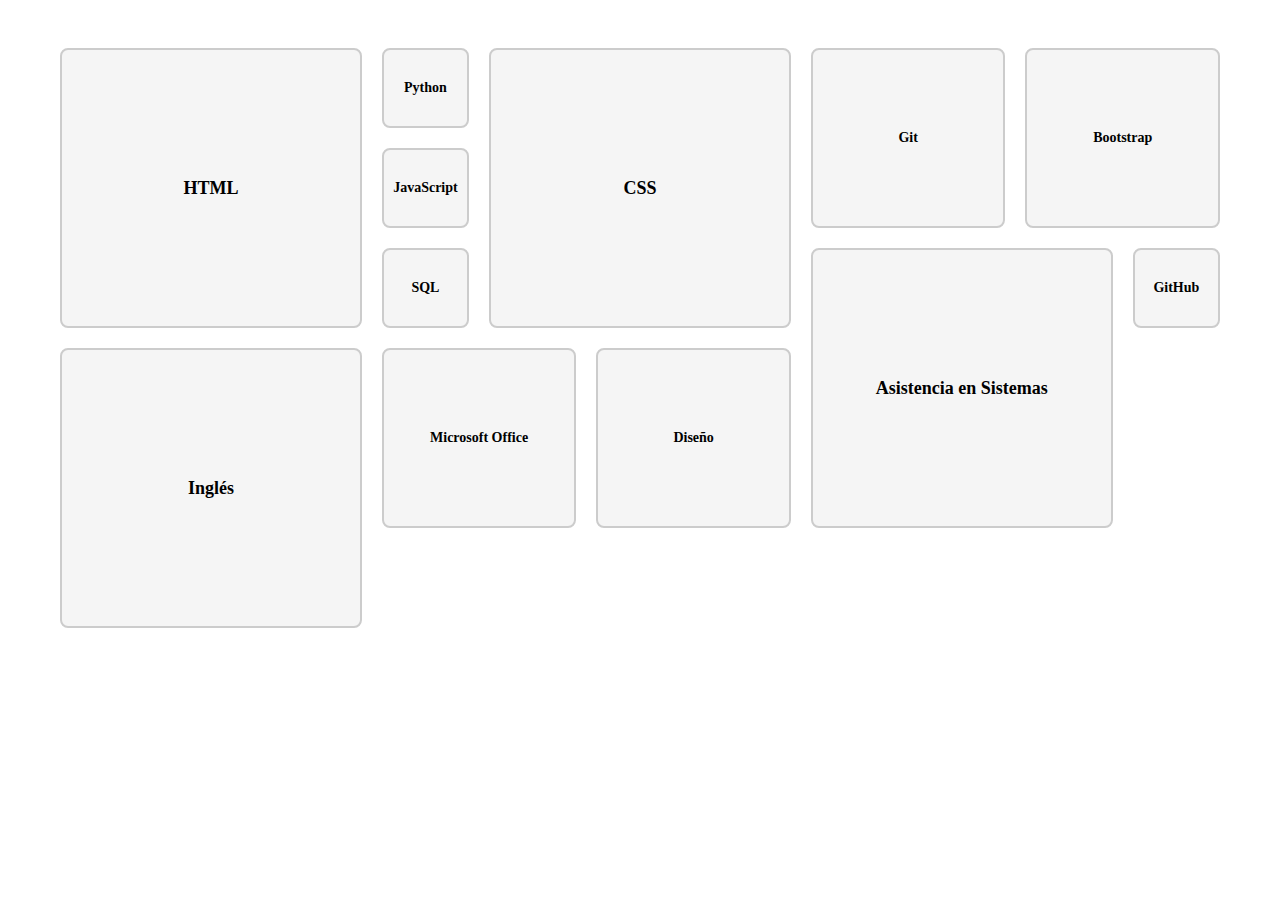
<file: prueba/index.html>
<!DOCTYPE html>
<html lang="en">
<head>
    <meta charset="UTF-8">
    <meta name="viewport" content="width=device-width, initial-scale=1.0">
    <title>prueba</title>
    <link rel="stylesheet" href="styles.css">
</head>
<body>
    <section class="skills-grid">
        <div class="skill large">HTML</div>
        <div class="skill small">Python</div>
        <div class="skill large">CSS</div>
        <div class="skill medium">Git</div>
        <div class="skill medium">Bootstrap</div>
        <div class="skill small">JavaScript</div>
        <div class="skill small">SQL</div>
        <div class="skill large">Asistencia en Sistemas</div>
        <div class="skill small">GitHub</div>
        <div class="skill large">Inglés</div>
        <div class="skill medium">Microsoft Office</div>
        <div class="skill medium">Diseño</div>

    </section> 
</body>
</html>
</file>
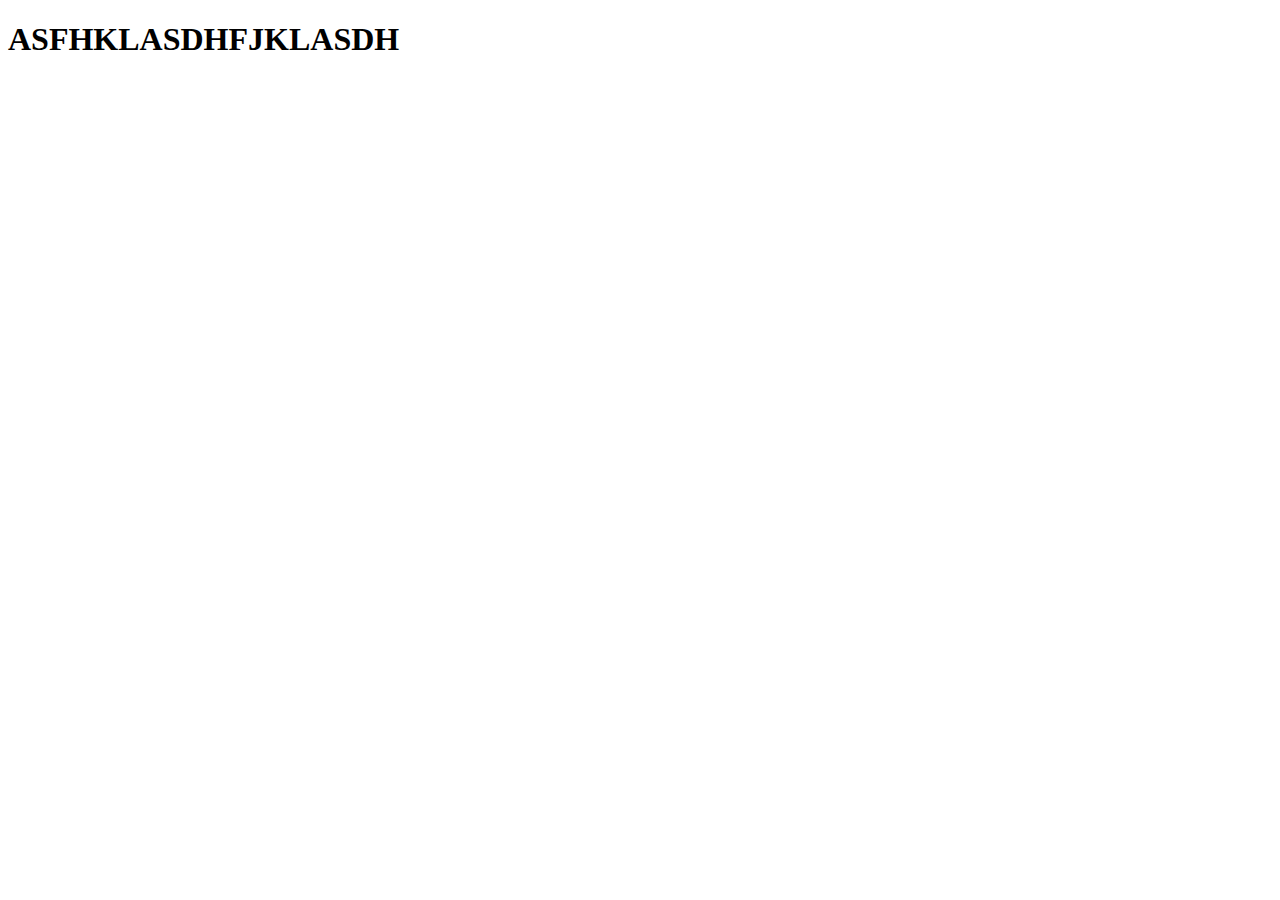
<file: ignorar.html>
<!DOCTYPE html>
<html lang="en">
<head>
    <meta charset="UTF-8">
    <meta name="viewport" content="width=device-width, initial-scale=1.0">
    <title>Document</title>
</head>
<body>
    <h1>ASFHKLASDHFJKLASDH</h1>
</body>
</html>
</file>
<file: prueba/styles.css>
.skills-grid {
    display: grid;
    grid-template-columns: repeat(auto-fill, minmax(80px, 1fr));
    grid-auto-rows: 80px;
    gap: 20px;
    max-width: 1200px; /* ancho máximo de la grilla */
    margin: 0 auto; /* centra la grilla */
    padding: 40px 20px; /* padding arriba/abajo y costados */
    box-sizing: border-box;
}

.skill {
    background-color: #f5f5f5;
    border: 2px solid #ccc;
    border-radius: 8px;
    font-weight: 600;
    font-size: 14px;
    display: flex;
    justify-content: center;
    align-items: center;
    text-align: center;
    overflow: hidden;
}

.large {
    grid-column: span 3;
    grid-row: span 3;
    font-size: 18px;
}

.medium {
    grid-column: span 2;
    grid-row: span 2;
}

.small {
    grid-column: span 1;
    grid-row: span 1;
}
</file>
